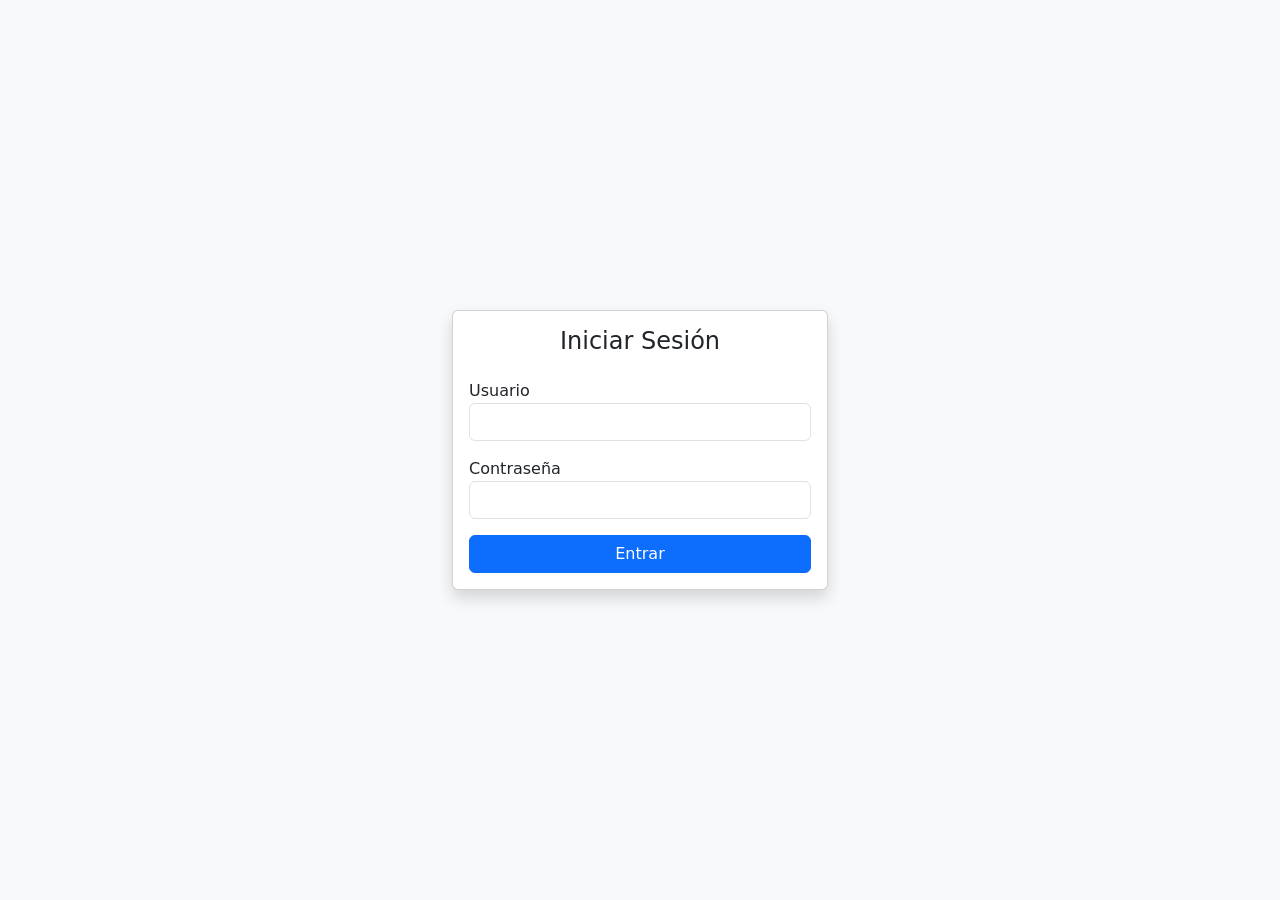
<file: src/main/resources/login.html>
<!DOCTYPE html>
<html lang="es">
<head>
    <meta charset="UTF-8">
    <meta name="viewport" content="width=device-width, initial-scale=1.0">
    <title>Login - Encuestas</title>
    <link href="https://cdn.jsdelivr.net/npm/bootstrap@5.3.2/dist/css/bootstrap.min.css" rel="stylesheet">
</head>
<body class="bg-light d-flex align-items-center vh-100">
<div class="container" style="max-width: 400px;">
    <div class="card shadow">
        <div class="card-body">
            <h4 class="text-center mb-4">Iniciar Sesión</h4>
            <form id="loginForm">
                <div class="mb-3">
                    <label>Usuario</label>
                    <input type="text" id="usuario" class="form-control" required>
                </div>
                <div class="mb-3">
                    <label>Contraseña</label>
                    <input type="password" id="password" class="form-control" required>
                </div>
                <button type="submit" class="btn btn-primary w-100">Entrar</button>
            </form>
        </div>
    </div>
</div>

<script>
    document.getElementById('loginForm').addEventListener('submit', async (e) => {
        e.preventDefault();
        const usuario = document.getElementById('usuario').value;
        const password = document.getElementById('password').value;

        //Login del server
        try {
            const response = await fetch('/api/login', {
                method: 'POST',
                headers: { 'Content-Type': 'application/json' },
                body: JSON.stringify({ usuario, password })
            });

            if (response.ok) {
                const data = await response.json();
                // PUNTO 10: Guardamos en Web Storage para acceso Offline
                localStorage.setItem('usuarioLogueado', JSON.stringify(data));
                window.location.href = '/index.html'; // Redirigir a la encuesta
            } else {
                alert('Usuario o contraseña incorrectos');
            }
        } catch (error) {
            // Si no hay red, verificamos si ya había un usuario en localStorage
            const userLocal = localStorage.getItem('usuarioLogueado');
            if (userLocal) {
                alert('Accediendo en modo Offline');
                window.location.href = '/index.html';
            } else {
                alert('No hay conexión y no existen credenciales guardadas.');
            }
        }
    });
</script>
</body>
</html>
</file>
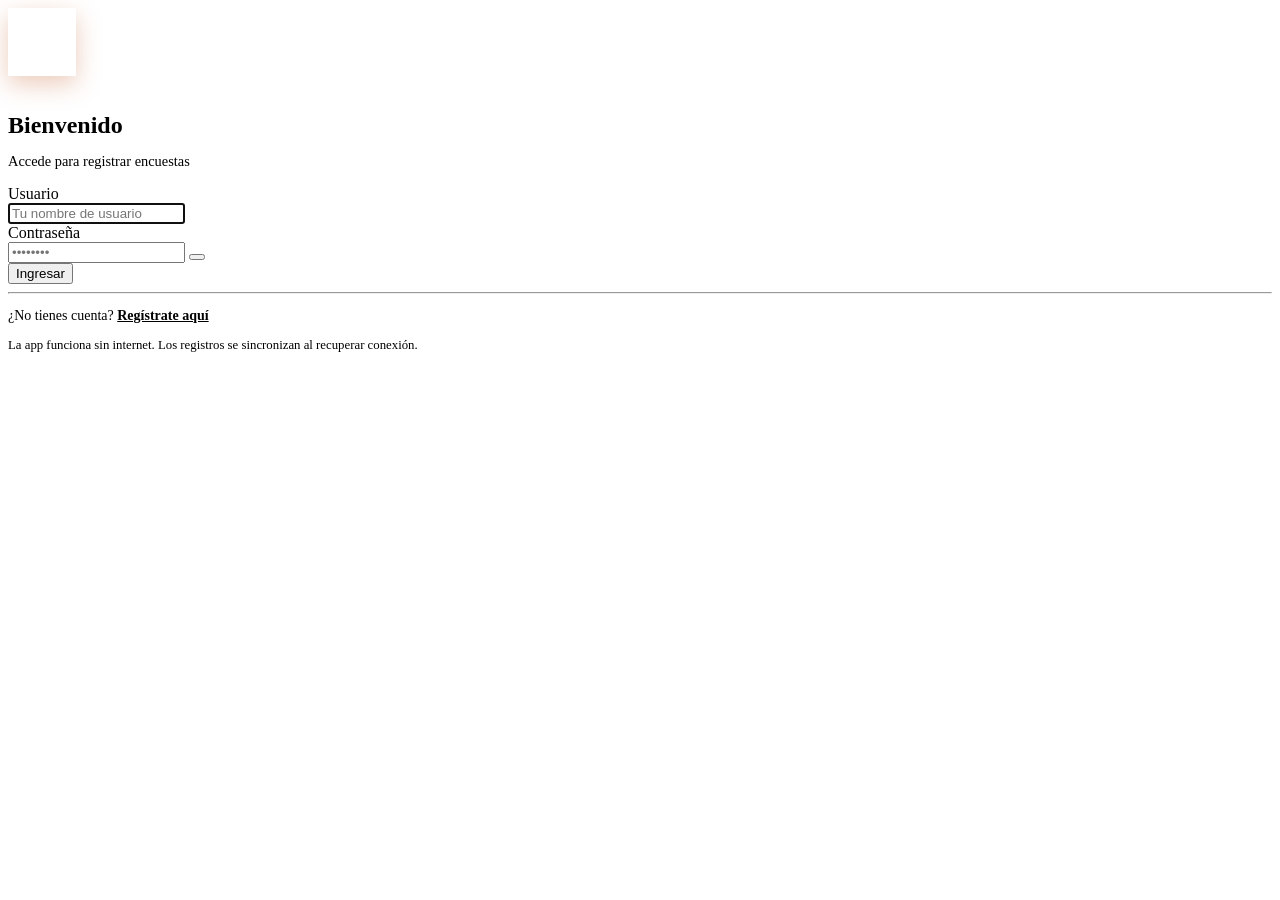
<file: src/main/resources/public/login.html>
<!DOCTYPE html>
<html xmlns:th="http://www.thymeleaf.org"
      th:replace="~{layout :: layout('Iniciar Sesión', ~{::main})}">
<head><title>Iniciar Sesión</title></head>
<body>
<main>
    <div class="row justify-content-center align-items-center" style="min-height:70vh;">
        <div class="col-md-5 col-lg-4">

            <!-- Decoración -->
            <div class="text-center mb-4">
                <div style="width:68px;height:68px;background:linear-gradient(135deg,var(--terra-400),var(--clay-500));
                  border-radius:var(--radius-lg);display:inline-flex;align-items:center;justify-content:center;
                  box-shadow:0 8px 24px rgba(201,106,58,.35);margin-bottom:1rem;">
                    <i class="bi bi-clipboard-data" style="font-size:1.8rem;color:white;"></i>
                </div>
                <h2 style="font-family:var(--font-display);color:var(--carbon-800);margin-bottom:.25rem;">Bienvenido</h2>
                <p style="color:var(--ink-muted);font-size:.9rem;">Accede para registrar encuestas</p>
            </div>

            <div class="card" style="border:1px solid var(--clay-200)!important;animation:fadeUp .4s ease;">
                <div class="card-body p-4">

                    <div th:if="${error}" class="alert alert-danger mb-3">
                        <i class="bi bi-exclamation-circle me-2"></i><span th:text="${error}"></span>
                    </div>
                    <div th:if="${exito}" class="alert alert-success mb-3">
                        <i class="bi bi-check-circle me-2"></i><span th:text="${exito}"></span>
                    </div>

                    <!-- Aviso offline -->
                    <div class="alert alert-warning mb-3" id="offline-login-notice" style="display:none;">
                        <i class="bi bi-wifi-off me-2"></i>
                        Sin conexión — usando credenciales guardadas localmente
                    </div>

                    <form action="/login" method="post" id="form-login">
                        <div class="mb-3">
                            <label class="form-label">Usuario</label>
                            <div class="input-group">
                                <span class="input-group-text"><i class="bi bi-person"></i></span>
                                <input type="text" name="username" class="form-control" required autofocus
                                       placeholder="Tu nombre de usuario">
                            </div>
                        </div>
                        <div class="mb-4">
                            <label class="form-label">Contraseña</label>
                            <div class="input-group">
                                <span class="input-group-text"><i class="bi bi-lock"></i></span>
                                <input type="password" name="password" id="password-field" class="form-control" required
                                       placeholder="••••••••">
                                <button class="btn btn-sand" type="button" onclick="togglePass()">
                                    <i class="bi bi-eye" id="eye-icon"></i>
                                </button>
                            </div>
                        </div>

                        <button type="submit" class="btn btn-clay w-100 py-2">
                            <i class="bi bi-box-arrow-in-right me-2"></i>Ingresar
                        </button>
                    </form>

                    <hr>
                    <p class="text-center mb-0" style="font-size:.875rem;color:var(--ink-muted);">
                        ¿No tienes cuenta? <a href="/registro" style="color:var(--terra-500);font-weight:600;">Regístrate aquí</a>
                    </p>
                </div>
            </div>

            <!-- Info offline -->
            <div class="card mt-3" style="background:var(--sand-200)!important;border:1px solid var(--clay-200)!important;">
                <div class="card-body py-3 px-4">
                    <div class="d-flex align-items-center gap-2" style="font-size:.8rem;color:var(--ink-soft);">
                        <i class="bi bi-info-circle" style="color:var(--terra-400);"></i>
                        La app funciona sin internet. Los registros se sincronizan al recuperar conexión.
                    </div>
                </div>
            </div>

        </div>
    </div>

    <script>
        function togglePass() {
            var f = document.getElementById('password-field');
            var i = document.getElementById('eye-icon');
            if (f.type === 'password') {
                f.type = 'text';
                i.className = 'bi bi-eye-slash';
            } else {
                f.type = 'password';
                i.className = 'bi bi-eye';
            }
        }

        window.addEventListener('offline', function() {
            document.getElementById('offline-login-notice').style.display = 'flex';
        });
    </script>
</main>
</body>
</html>
</file>
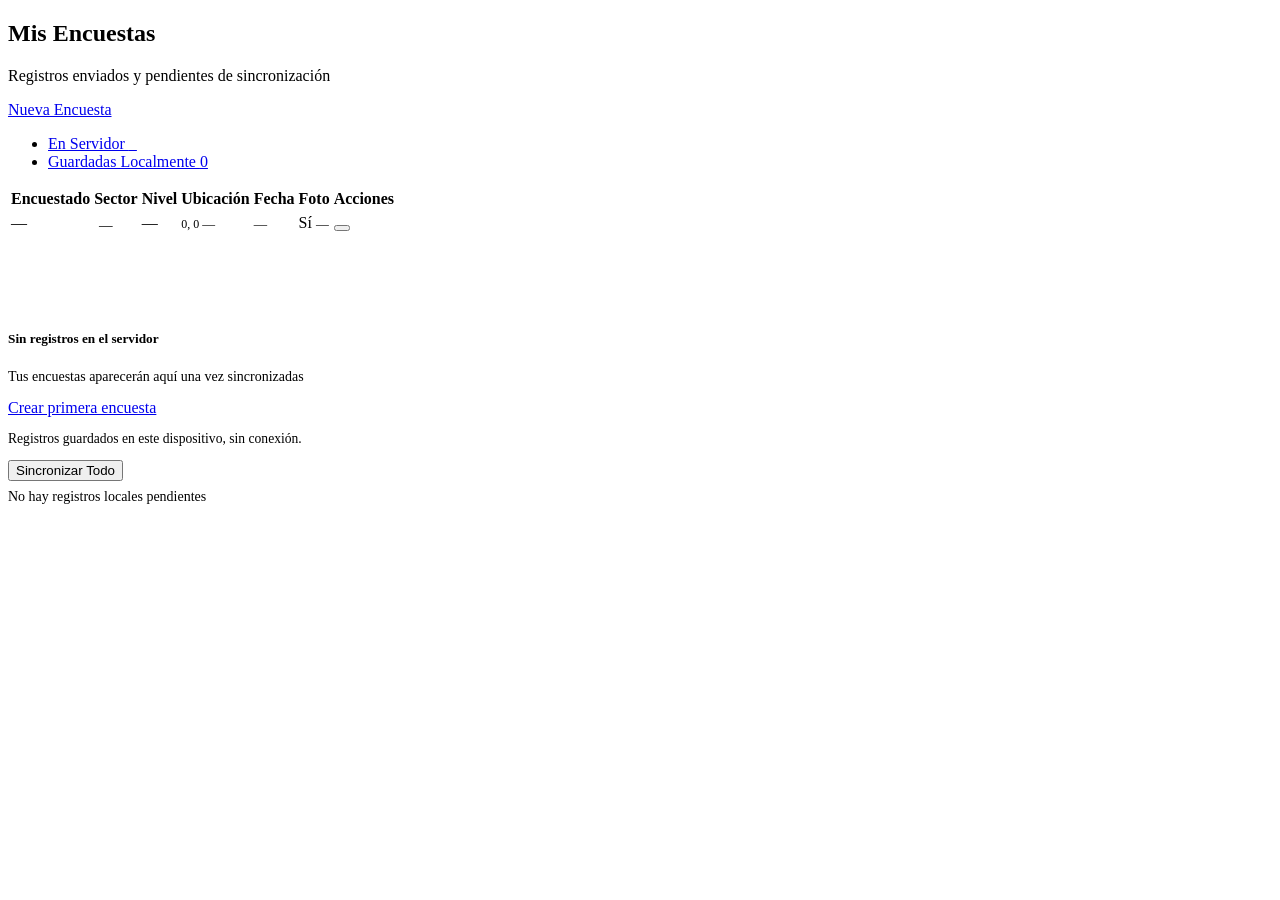
<file: src/main/resources/public/Me_encuesta.html>
<!DOCTYPE html>
<html xmlns:th="http://www.thymeleaf.org"
      th:replace="~{layout :: layout('Mis Encuestas', ~{::main})}">
<head><title>Mis Encuestas</title></head>
<body>
<main>

    <div class="section-header mb-4">
        <div>
            <h2>Mis Encuestas</h2>
            <p class="section-subtitle">Registros enviados y pendientes de sincronización</p>
        </div>
        <a href="/encuestas/nueva" class="btn btn-clay">
            <i class="bi bi-plus-circle me-1"></i>Nueva Encuesta
        </a>
    </div>

    <!-- Alertas del servidor -->
    <div th:if="${exito}" class="alert alert-success mb-3">
        <i class="bi bi-check-circle me-2"></i><span th:text="${exito}"></span>
    </div>
    <div th:if="${error}" class="alert alert-danger mb-3">
        <i class="bi bi-exclamation-circle me-2"></i><span th:text="${error}"></span>
    </div>

    <!-- Tabs: Servidor | Local -->
    <ul class="nav nav-tabs-clay nav-tabs mb-4" id="tabEncuestas">
        <li class="nav-item">
            <a class="nav-link active" data-bs-toggle="tab" href="#tab-servidor">
                <i class="bi bi-cloud-check me-1"></i>En Servidor
                <span class="badge ms-1" style="background:var(--terra-400);color:white;"
                      th:text="${#lists.size(encuestas)}">0</span>
            </a>
        </li>
        <li class="nav-item">
            <a class="nav-link" data-bs-toggle="tab" href="#tab-local">
                <i class="bi bi-hdd me-1"></i>Guardadas Localmente
                <span class="badge ms-1 bg-secondary" id="badge-local-count">0</span>
            </a>
        </li>
    </ul>

    <div class="tab-content">

        <!-- TAB SERVIDOR -->
        <div class="tab-pane fade show active" id="tab-servidor">

            <div class="card" th:if="${not #lists.isEmpty(encuestas)}">
                <div class="card-body p-0">
                    <div class="table-responsive">
                        <table class="table table-clay mb-0">
                            <thead>
                            <tr>
                                <th>Encuestado</th>
                                <th>Sector</th>
                                <th>Nivel</th>
                                <th>Ubicación</th>
                                <th>Fecha</th>
                                <th>Foto</th>
                                <th class="text-end">Acciones</th>
                            </tr>
                            </thead>
                            <tbody>
                            <tr th:each="enc : ${encuestas}">
                                <td>
                                    <span class="fw-bold" th:text="${enc.nombre}">—</span>
                                </td>
                                <td>
                    <span style="display:inline-flex;align-items:center;gap:.3rem;font-size:.85rem;">
                      <i class="bi bi-geo-alt" style="color:var(--terra-400);"></i>
                      <span th:text="${enc.sector}">—</span>
                    </span>
                                </td>
                                <td>
                                    <span class="badge badge-clay" th:text="${enc.nivelEscolar}">—</span>
                                </td>
                                <td>
                    <span th:if="${enc.latitud != null}"
                          style="font-family:var(--font-mono);font-size:.75rem;color:var(--olive-500);">
                      <i class="bi bi-pin-map me-1"></i>
                      <span th:text="${enc.latitud}">0</span>,
                      <span th:text="${enc.longitud}">0</span>
                    </span>
                                    <span th:unless="${enc.latitud != null}" style="color:var(--ink-muted);font-size:.8rem;">—</span>
                                </td>
                                <td>
                                    <small class="text-muted"
                                           th:text="${#temporals.format(enc.fechaRegistro, 'dd/MM/yyyy HH:mm')}">—</small>
                                </td>
                                <td>
                    <span th:if="${enc.fotoBase64 != null}"
                          class="badge badge-olive"><i class="bi bi-check-circle me-1"></i>Sí</span>
                                    <span th:unless="${enc.fotoBase64 != null}"
                                          style="color:var(--ink-muted);font-size:.8rem;">—</span>
                                </td>
                                <td class="text-end">
                                    <div class="d-flex justify-content-end gap-1">
                                        <a th:href="@{'/encuestas/' + ${enc.id}}" class="btn btn-sm btn-sand">
                                            <i class="bi bi-eye"></i>
                                        </a>
                                        <a th:href="@{'/encuestas/' + ${enc.id} + '/editar'}" class="btn btn-sm btn-clay-outline">
                                            <i class="bi bi-pencil"></i>
                                        </a>
                                        <form th:action="@{'/encuestas/' + ${enc.id} + '/eliminar'}"
                                              method="post" class="d-inline"
                                              onsubmit="return confirm('¿Eliminar este registro?')">
                                            <button type="submit" class="btn btn-sm btn-outline-danger">
                                                <i class="bi bi-trash"></i>
                                            </button>
                                        </form>
                                    </div>
                                </td>
                            </tr>
                            </tbody>
                        </table>
                    </div>
                </div>
            </div>

            <div th:if="${#lists.isEmpty(encuestas)}" class="text-center py-5">
                <div style="width:72px;height:72px;background:var(--sand-200);border-radius:50%;
                    display:flex;align-items:center;justify-content:center;margin:0 auto 1rem;">
                    <i class="bi bi-collection" style="font-size:2rem;color:var(--clay-300);"></i>
                </div>
                <h5 style="color:var(--ink-soft);">Sin registros en el servidor</h5>
                <p style="color:var(--ink-muted);font-size:.875rem;">
                    Tus encuestas aparecerán aquí una vez sincronizadas
                </p>
                <a href="/encuestas/nueva" class="btn btn-clay mt-2">Crear primera encuesta</a>
            </div>
        </div>

        <!-- TAB LOCAL -->
        <div class="tab-pane fade" id="tab-local">
            <div class="d-flex justify-content-between align-items-center mb-3">
                <p class="mb-0" style="font-size:.85rem;color:var(--ink-muted);">
                    Registros guardados en este dispositivo, sin conexión.
                </p>
                <button class="btn btn-olive btn-sm" onclick="sincronizarTodo()">
                    <i class="bi bi-arrow-repeat me-1"></i>Sincronizar Todo
                </button>
            </div>

            <div id="lista-local">
                <div class="text-center py-4" style="color:var(--ink-muted);font-size:.875rem;">
                    <i class="bi bi-hdd" style="font-size:2rem;color:var(--clay-300);display:block;margin-bottom:.5rem;"></i>
                    Cargando registros locales...
                </div>
            </div>
        </div>

    </div>

    <script>
        function cargarLocales() {
            var pendientes = JSON.parse(localStorage.getItem('encuestas_pendientes') || '[]');
            var badge = document.getElementById('badge-local-count');
            badge.textContent = pendientes.filter(p => !p.sincronizado).length;

            var container = document.getElementById('lista-local');
            if (!pendientes.length) {
                container.innerHTML = '<div class="text-center py-4" style="color:var(--ink-muted);font-size:.875rem;"><i class="bi bi-check-circle" style="font-size:2rem;color:var(--olive-300);display:block;margin-bottom:.5rem;"></i>No hay registros locales pendientes</div>';
                return;
            }

            var html = '<div class="row g-3">';
            pendientes.forEach(function(enc, idx) {
                var sinc = enc.sincronizado;
                html += '<div class="col-md-6">';
                html += '<div class="card" style="border-left:3px solid '+(sinc?'var(--olive-400)':'var(--terra-400)')+'!important;">';
                html += '<div class="card-body py-3 px-4">';
                html += '<div class="d-flex justify-content-between align-items-start">';
                html += '<div><strong style="font-size:.9rem;">'+enc.nombre+'</strong>';
                html += '<br><span style="font-size:.78rem;color:var(--ink-muted);"><i class="bi bi-geo-alt me-1"></i>'+enc.sector+'</span></div>';
                html += '<span class="badge '+(sinc?'badge-olive':'badge-terra')+'">'+(sinc?'Sincronizado':'Pendiente')+'</span>';
                html += '</div>';
                html += '<div class="d-flex gap-2 mt-3">';
                if (!sinc) html += '<button class="btn btn-clay btn-sm" onclick="enviarLocal('+idx+')"><i class="bi bi-cloud-upload me-1"></i>Enviar</button>';
                html += '<button class="btn btn-outline-danger btn-sm" onclick="eliminarLocal('+idx+')"><i class="bi bi-trash"></i></button>';
                html += '</div></div></div></div>';
            });
            html += '</div>';
            container.innerHTML = html;
        }

        async function enviarLocal(idx) {
            var pendientes = JSON.parse(localStorage.getItem('encuestas_pendientes') || '[]');
            var enc = pendientes[idx];
            if (!navigator.onLine) { alert('Sin conexión.'); return; }
            try {
                var r = await fetch('/api/encuestas', {
                    method: 'POST', headers: {'Content-Type':'application/json'}, body: JSON.stringify(enc)
                });
                if (r.ok) {
                    pendientes[idx].sincronizado = true;
                    localStorage.setItem('encuestas_pendientes', JSON.stringify(pendientes));
                    cargarLocales();
                } else { alert('Error al sincronizar.'); }
            } catch(e) { alert('Error de conexión.'); }
        }

        function eliminarLocal(idx) {
            if (!confirm('¿Eliminar este registro local?')) return;
            var pendientes = JSON.parse(localStorage.getItem('encuestas_pendientes') || '[]');
            pendientes.splice(idx, 1);
            localStorage.setItem('encuestas_pendientes', JSON.stringify(pendientes));
            cargarLocales();
        }

        async function sincronizarTodo() {
            var pendientes = JSON.parse(localStorage.getItem('encuestas_pendientes') || '[]');
            var noSync = pendientes.filter(p => !p.sincronizado);
            if (!noSync.length) { alert('No hay registros pendientes.'); return; }
            if (!navigator.onLine) { alert('Sin conexión.'); return; }
            for (var i = 0; i < pendientes.length; i++) {
                if (pendientes[i].sincronizado) continue;
                try {
                    var r = await fetch('/api/encuestas', {
                        method: 'POST', headers: {'Content-Type':'application/json'}, body: JSON.stringify(pendientes[i])
                    });
                    if (r.ok) pendientes[i].sincronizado = true;
                } catch(e) {}
            }
            localStorage.setItem('encuestas_pendientes', JSON.stringify(pendientes));
            cargarLocales();
        }

        document.addEventListener('DOMContentLoaded', cargarLocales);
        document.querySelector('[href="#tab-local"]').addEventListener('click', function() {
            setTimeout(cargarLocales, 100);
        });
    </script>

</main>
</body>
</html>
</file>
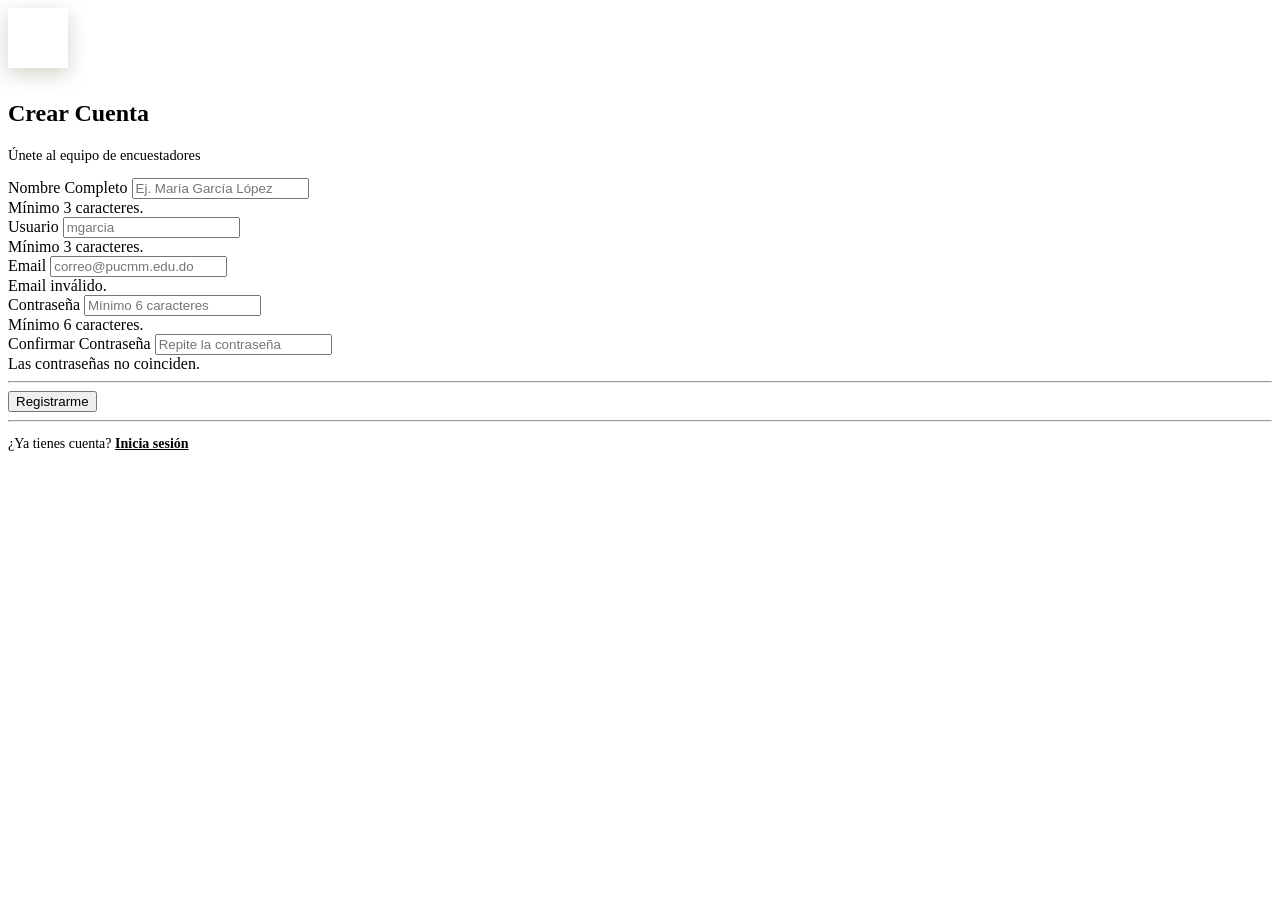
<file: src/main/resources/public/Registro.html>
<!DOCTYPE html>
<html xmlns:th="http://www.thymeleaf.org"
      th:replace="~{layout :: layout('Registro', ~{::main})}">
<head><title>Registro</title></head>
<body>
<main>
    <div class="row justify-content-center">
        <div class="col-md-6 col-lg-5">

            <div class="text-center mb-4 mt-2">
                <div style="width:60px;height:60px;background:linear-gradient(135deg,var(--olive-400),var(--olive-500));
                  border-radius:var(--radius-lg);display:inline-flex;align-items:center;justify-content:center;
                  box-shadow:0 6px 20px rgba(97,114,74,.3);margin-bottom:.75rem;">
                    <i class="bi bi-person-plus" style="font-size:1.5rem;color:white;"></i>
                </div>
                <h2>Crear Cuenta</h2>
                <p style="color:var(--ink-muted);font-size:.9rem;">Únete al equipo de encuestadores</p>
            </div>

            <div class="card">
                <div class="card-body p-4">

                    <div th:if="${error}" class="alert alert-danger mb-3">
                        <i class="bi bi-exclamation-circle me-2"></i><span th:text="${error}"></span>
                    </div>

                    <form action="/registro" method="post" class="needs-validation" novalidate
                          onsubmit="return validarRegistro()">

                        <div class="row g-3">
                            <div class="col-12">
                                <label class="form-label">Nombre Completo</label>
                                <input type="text" name="nombre" class="form-control" required minlength="3" maxlength="100"
                                       placeholder="Ej. María García López">
                                <div class="invalid-feedback">Mínimo 3 caracteres.</div>
                            </div>

                            <div class="col-md-6">
                                <label class="form-label">Usuario</label>
                                <input type="text" name="username" class="form-control" required minlength="3" maxlength="50"
                                       placeholder="mgarcia">
                                <div class="invalid-feedback">Mínimo 3 caracteres.</div>
                            </div>

                            <div class="col-md-6">
                                <label class="form-label">Email</label>
                                <input type="email" name="email" class="form-control" required
                                       placeholder="correo@pucmm.edu.do">
                                <div class="invalid-feedback">Email inválido.</div>
                            </div>

                            <div class="col-md-6">
                                <label class="form-label">Contraseña</label>
                                <input type="password" name="password" id="reg-password" class="form-control" required minlength="6"
                                       placeholder="Mínimo 6 caracteres">
                                <div class="invalid-feedback">Mínimo 6 caracteres.</div>
                            </div>

                            <div class="col-md-6">
                                <label class="form-label">Confirmar Contraseña</label>
                                <input type="password" id="reg-confirm" class="form-control" required
                                       placeholder="Repite la contraseña">
                                <div class="invalid-feedback" id="confirm-feedback">Las contraseñas no coinciden.</div>
                            </div>
                        </div>

                        <hr>

                        <button type="submit" class="btn btn-clay w-100 py-2 mt-1">
                            <i class="bi bi-person-check me-2"></i>Registrarme
                        </button>
                    </form>

                    <hr>
                    <p class="text-center mb-0" style="font-size:.875rem;color:var(--ink-muted);">
                        ¿Ya tienes cuenta? <a href="/login" style="color:var(--terra-500);font-weight:600;">Inicia sesión</a>
                    </p>
                </div>
            </div>

        </div>
    </div>

    <script>
        function validarRegistro() {
            var form = document.querySelector('.needs-validation');
            var p1 = document.getElementById('reg-password');
            var p2 = document.getElementById('reg-confirm');
            if (p1.value !== p2.value) {
                p2.setCustomValidity('no-match');
                p2.classList.add('is-invalid');
                form.classList.add('was-validated');
                return false;
            }
            p2.setCustomValidity('');
            if (!form.checkValidity()) {
                form.classList.add('was-validated');
                return false;
            }
            return true;
        }
        document.getElementById('reg-confirm').addEventListener('input', function(){
            this.setCustomValidity('');
            this.classList.remove('is-invalid');
        });
    </script>
</main>
</body>
</html>
</file>
